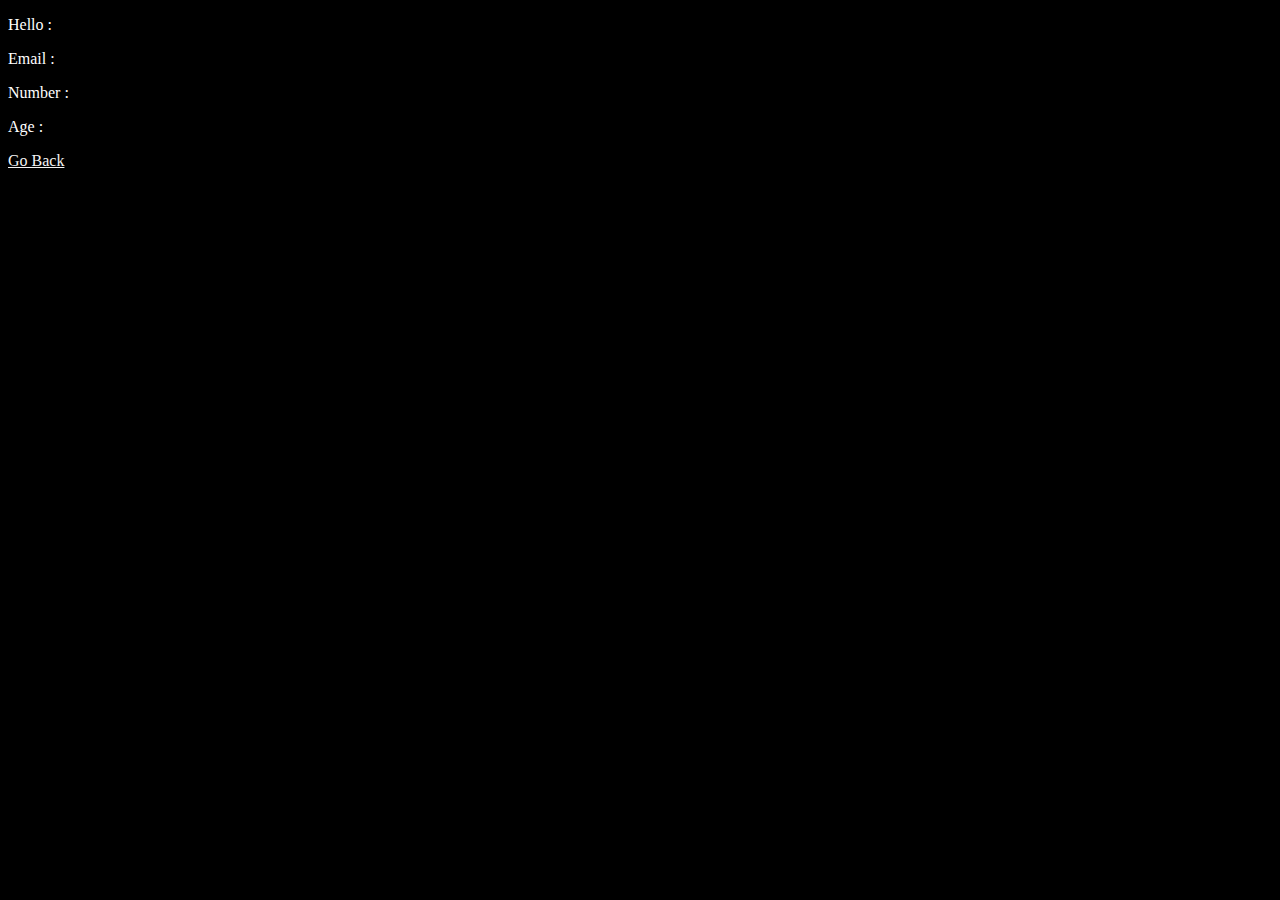
<file: html/index.htm>
<!DOCTYPE html>
<html lang="en">
<head>
    <meta charset="UTF-8">
    <meta http-equiv="X-UA-Compatible" content="IE=edge">
    <meta name="viewport" content="width=device-width, initial-scale=1.0">
    <title>Render Page</title>
    <style>
        body{
            color: rgb(255, 255, 255);
            background: #000;
        }
        a{
            text-decoration: underline;
            color: rgb(243, 243, 243);
        }
        #pname{            
            color: rgba(255, 255, 255, 0.993);
            font-size:20px;
        }
        .data{
            
            color: orange;
            border-bottom: 2px dotted orange;
        }
    </style>
</head>
<body>
    <p class="pname">Hello  : <span id="name" class="data"></span></p>
    <p class="pname">Email  : <span id="temail" class="data"></span></p>
    <p class="pname">Number : <span id="tpnumber" class="data"></span></p>
    <p class="pname">Age    : <span id="tage" class="data"></span></p>
    <a href="javascript:history.back();">Go Back</a>
    
</body>
<script>
    var value=JSON.parse(localStorage.getItem('value'))
    console.log(value);

    for(var i in value){
        console.log(i);
            document.getElementById("name").innerHTML=value[i][0]
            document.getElementById("temail").innerHTML=value[i][1]
            document.getElementById("tpnumber").innerHTML=value[i][2]
            document.getElementById("tage").innerHTML=value[i][3]

    }
</script>
</html>
</file>
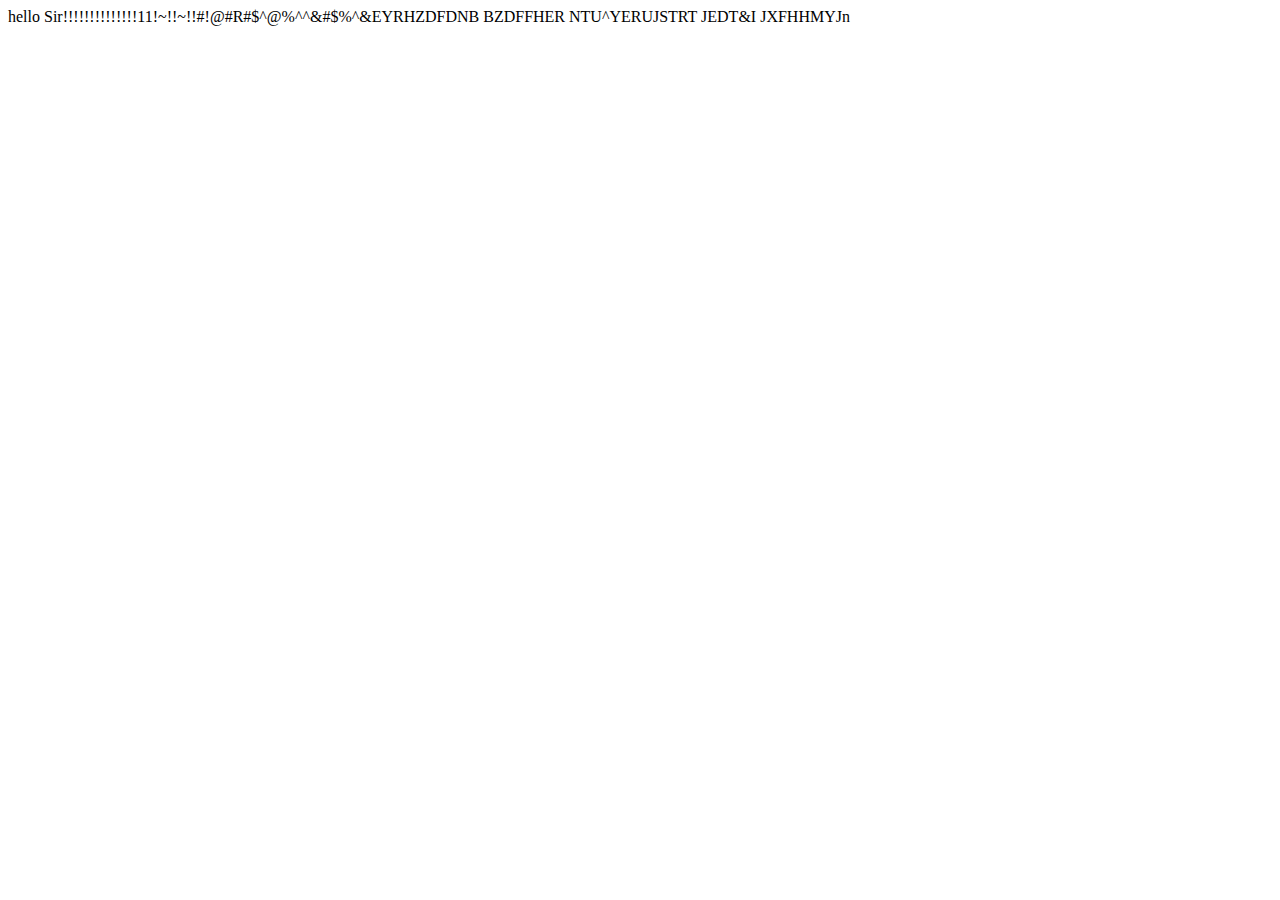
<file: html/about.htm>
<!DOCTYPE html>
<html lang="en">
<head>
    <meta charset="UTF-8">
    <meta http-equiv="X-UA-Compatible" content="IE=edge">
    <meta name="viewport" content="width=device-width, initial-scale=1.0">
    <title>About</title>
</head>
<body>
hello Sir!!!!!!!!!!!!!!11!~!!~!!#!@#R#$^@%^^&#$%^&EYRHZDFDNB BZDFFHER NTU^YERUJSTRT JEDT&I JXFHHMYJn
</body>
</html>
</file>
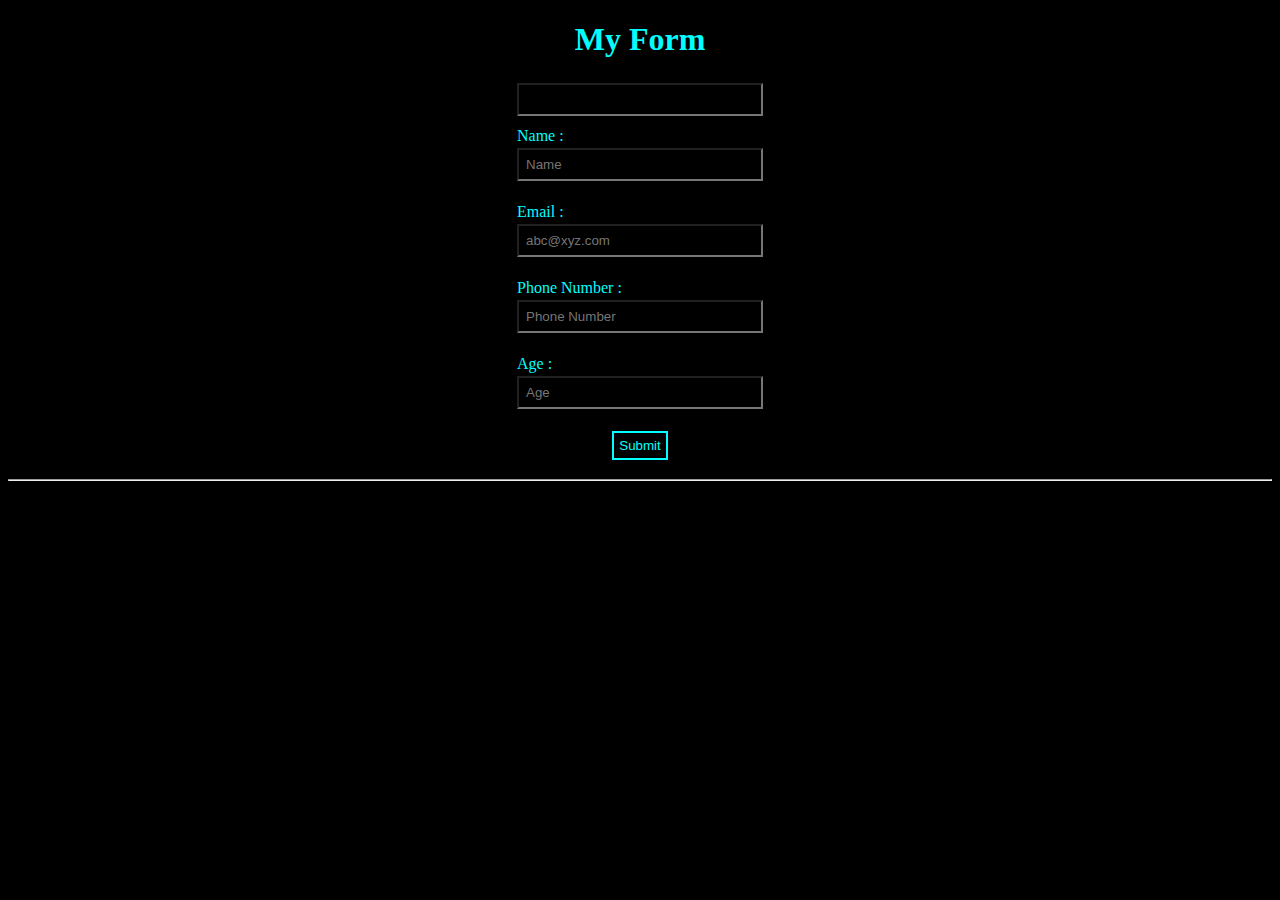
<file: html/Form.htm>
<!DOCTYPE html>
<html lang="en">
<head>
    <title>Hello , This is a form</title>
    <link rel="stylesheet" href="/css/form.css">
</head>
<body>
    <h1>My Form</h1>
    <form method="get" action="./index.htm" onsubmit="return varify()">
        <input type="number" id="id">
        <div id="inputname">
            <span>Name : </span><span class="errorclass" id="error"></span>
            <br>
            <input type="text" placeholder="Name" name="name" id="Name">
        </div>
        <div id="inputname">
            <span>Email : </span><span class="errorclass" id="error1"></span>
            <br>
            <input type="email" placeholder="abc@xyz.com" name="email" id="email">
        </div>
        <div id="inputname">
            <span>Phone Number : </span><span class="errorclass" id="error2"></span>
            <br>
            <input type="tel" placeholder="Phone Number" name="pnumber" id="pnumber">
        </div>
        <div id="inputname">
            <span>Age : </span><span class="errorclass" id="error3"></span>
            <br>
            <input type="tel" placeholder="Age" name="age" id="age">
        </div>
        <div id="submitButton">
            <button type="submit">Submit</button>
        </div>
    </form>
    <hr>
    
</body>
<script src="/js/form.js">
   
</script>
</html>
</file>
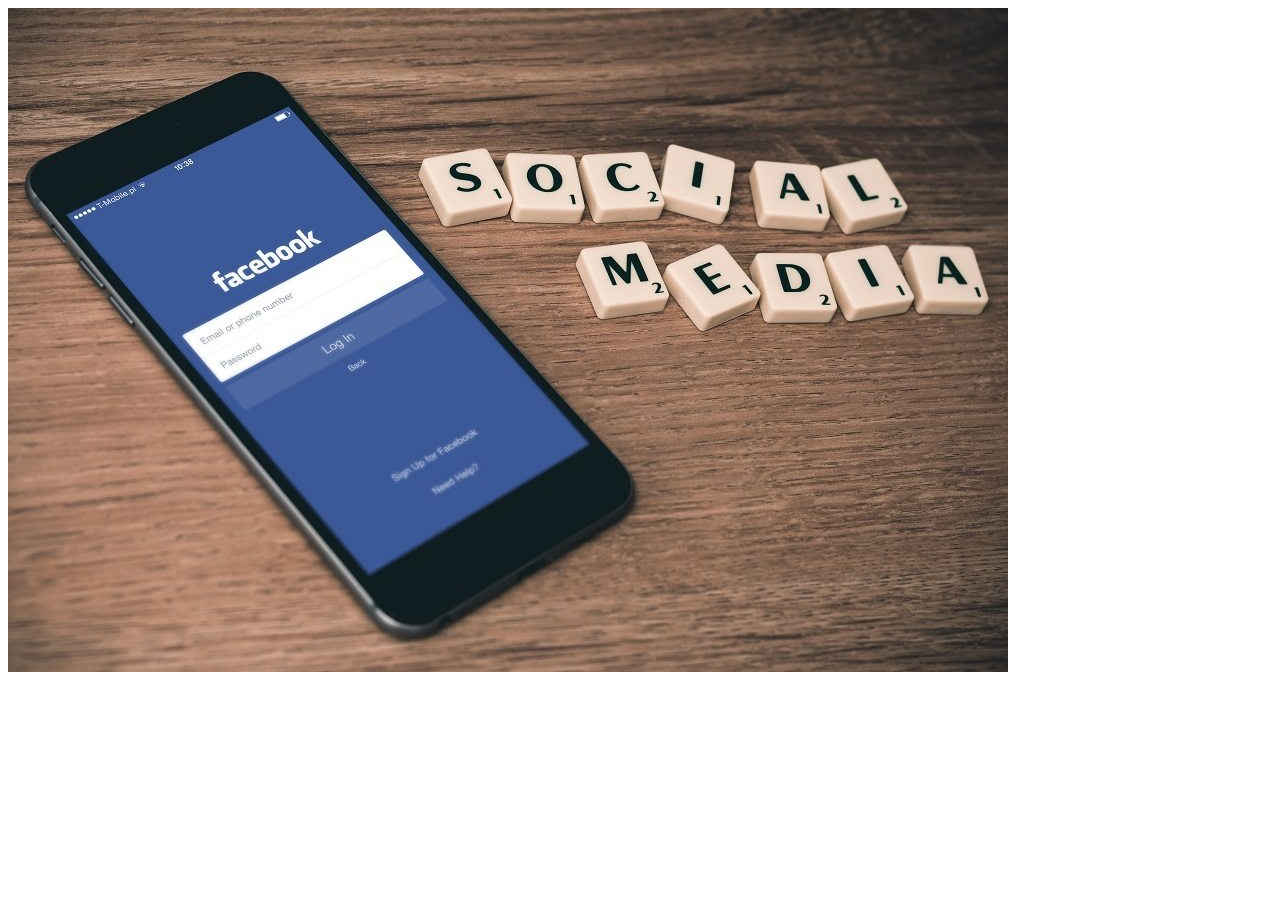
<file: html/imagemap.htm>
<!DOCTYPE html>
<html lang="en">
<head>
    <meta charset="UTF-8">
    <meta http-equiv="X-UA-Compatible" content="IE=edge">
    <meta name="viewport" content="width=device-width, initial-scale=1.0">
    <title>Image Map</title>
</head>
<body><!-- Image Map Generated by http://www.image-map.net/ -->
    <img src="/img/imagemap.jpg" usemap="#image-map">
    
    <map name="image-map">
        <area shape="poly" target="_self" alt="FaceBook" title="FaceBook" href="https://www.facebook.com/" coords="29,165,244,74,151,106,99,127,60,221,103,282,167,362,253,466,301,529,403,617,508,566,597,518,615,459,516,354,441,273,379,218,317,137,295,105,360,181">
    </map>
</map>
</body>
</html>
</file>
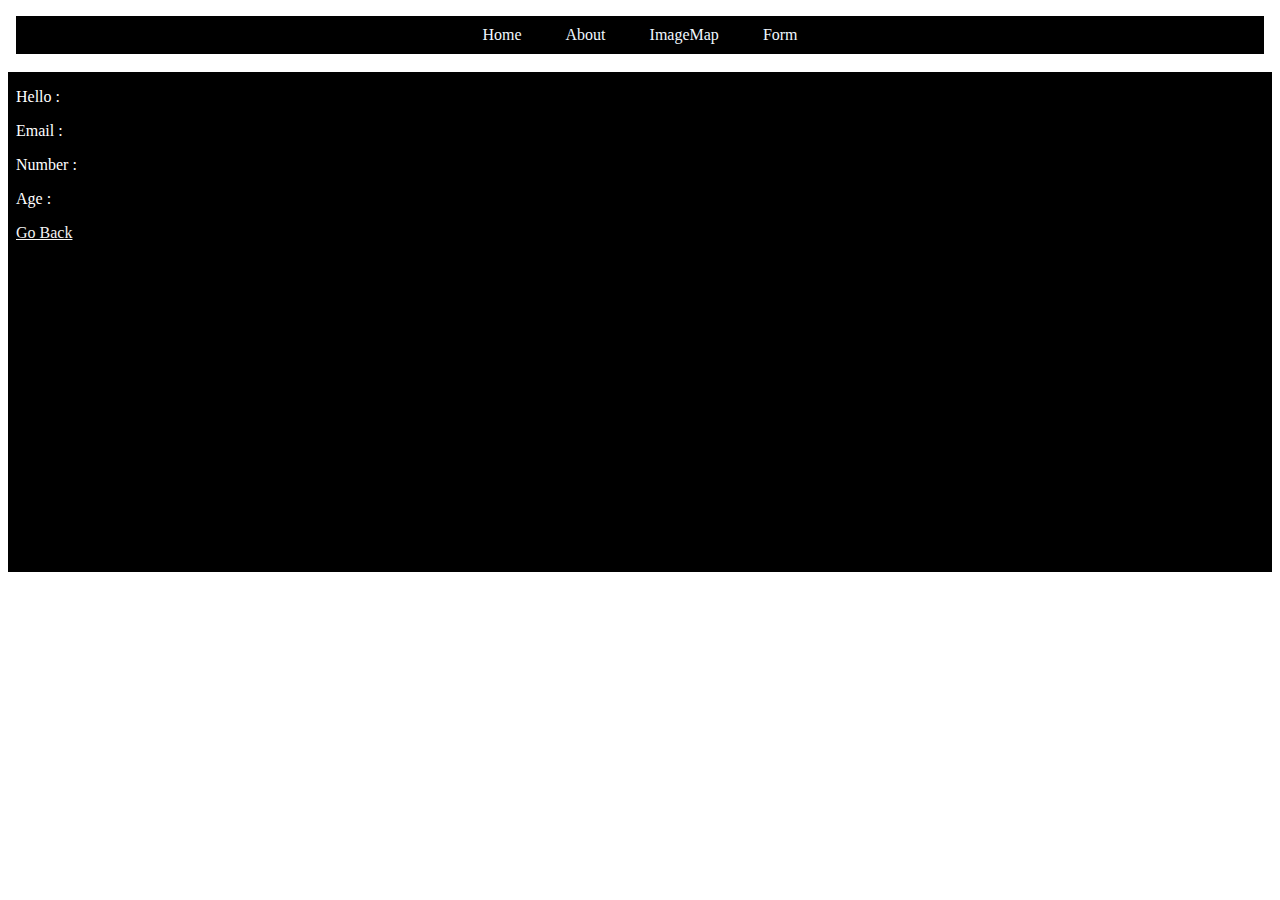
<file: html/Project1.htm>
<!DOCTYPE html>
<html>
<head>
    <title>Project | 1</title>
    <link rel="stylesheet" href="/css/project1.css">
</head>

        <body>
            <iframe src="./nav.htm" width="100%" height="60" style="border:none;">
            </iframe>
            <iframe src="./index.htm" name="bottom" width="100%" height="500" style="border:none;">
            </iframe>
            
        </body>

</html>
</file>
<file: css/form.css>
body{
    height: 100%;
    color: cyan;
    background-color: black;
}
form{
    display: flex;
    justify-content: center;
    align-items: center;
    flex-direction: column;
}
div{

    margin: 11px;
}
input{
    color: aliceblue;
    padding: 7px;
    padding-right: 58px;
    background: #000;
    margin-top: 3px;
}
h1{
    text-align: center;
}
button{
    color: cyan;
    background: #000;
    border: cyan solid 2px;
    padding: 5px;
}
.errorclass{
    color: red;
}
</file>
<file: css/project1.css>
iframe:focus {
    outline: none;
}

iframe[seamless] {
    display: block;
}
</file>
